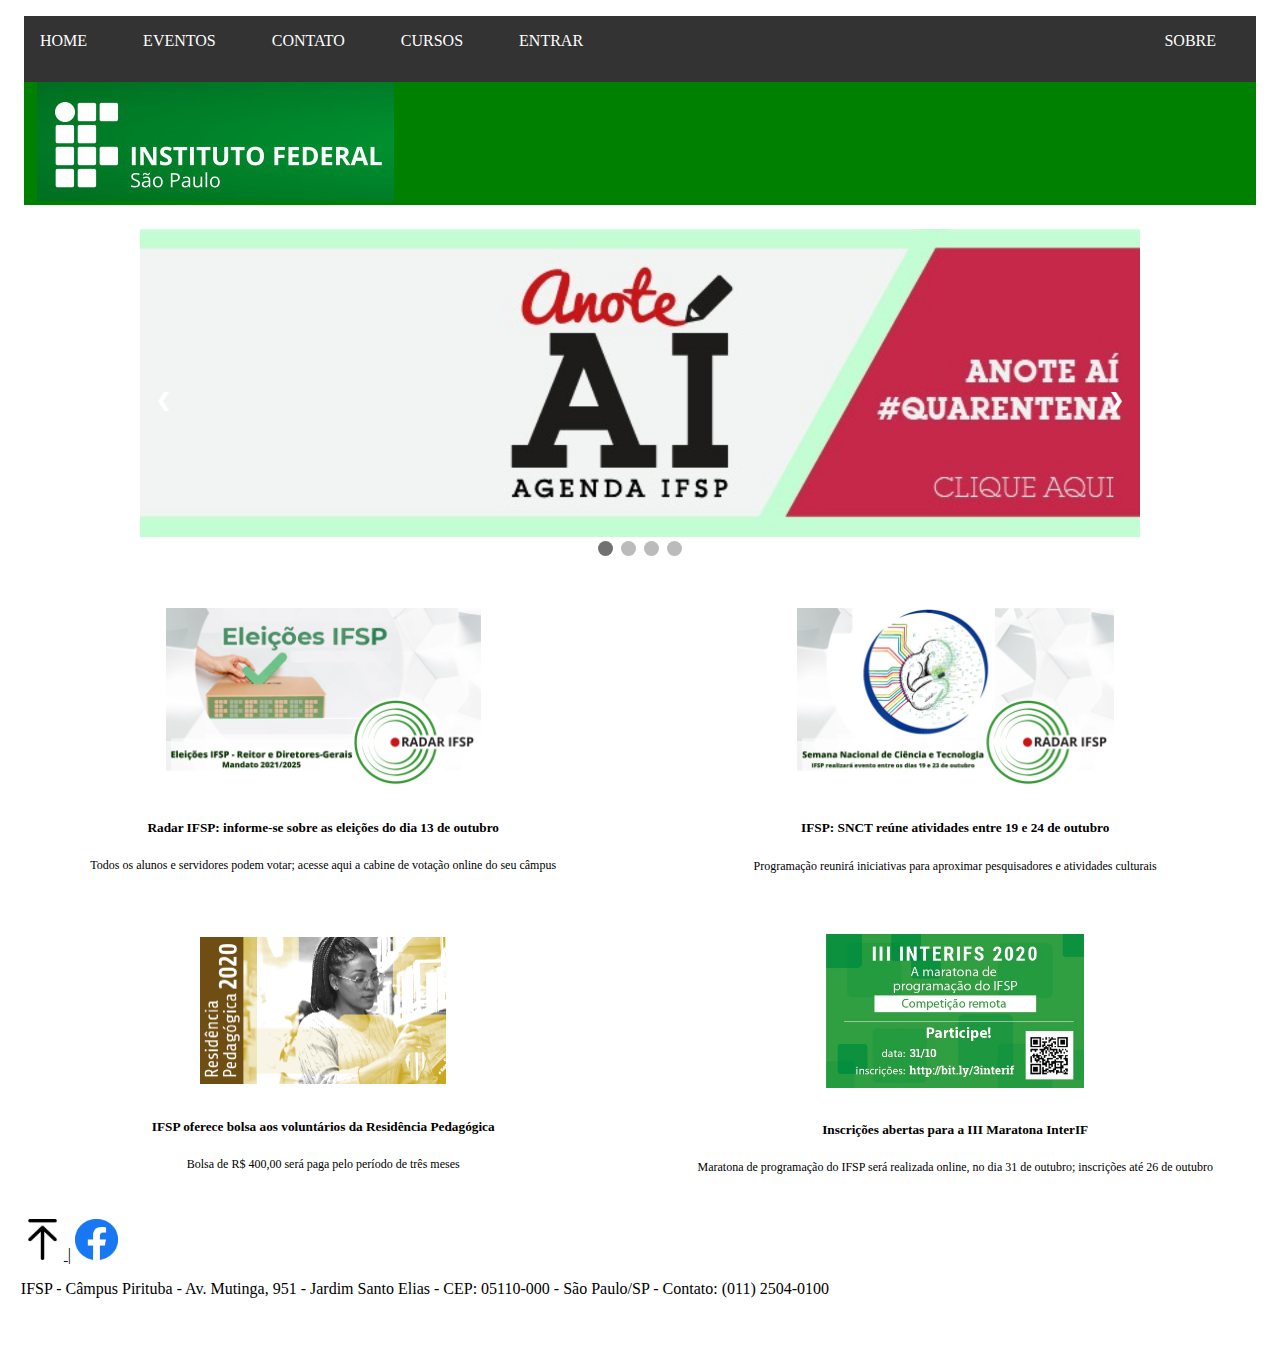
<file: index.html>
<!DOCTYPE html>
<html lang="pt-BR">

<head>
  <meta charset="utf-8">
  <meta name="viewport" content="width=device-width">
  <title>HOME - IFSP - Pirituba - PWE</title>
  <link rel="icon" type="image/ico" sizes="16x16" href="./assets/img/favicon.ico">

  <link href="./assets/css/style.css" rel="stylesheet" />
  <script src="https://code.jquery.com/jquery-3.6.0.min.js"></script>
  <script src="./assets/js/script.js"></script>
</head>

<body>
  <header class="cabecalho" id="cabecalho"></header>
  <main>
    <section class="secao__carrossel">
        <div class="secao__carrossel__lista__item animacao">
          <p class="secao__carrossel__lista__item__paragrafo-numeracao">1/4</p>
          <img class="secao__carrossel__lista__item__imagem" src="./assets/img/agenda_ifsp.png" alt="Imagem Agenda IFSP">
        </div>
        <div class="secao__carrossel__lista__item animacao">
          <p class="secao__carrossel__lista__item__paragrafo-numeracao">2/4</p>
          <img class="secao__carrossel__lista__item__imagem" src="./assets/img/combate_ifsp.jpg" alt="Imagem Combate ao Coronavírus no IFSP">
        </div>
        <div class="secao__carrossel__lista__item animacao">
          <p class="secao__carrossel__lista__item__paragrafo-numeracao">3/4</p>
          <img class="secao__carrossel__lista__item__imagem" src="./assets/img/vestibular_ifsp.jpg" alt="Imagem Vestibular Enem no IFSP">
        </div>
        <div class="secao__carrossel__lista__item animacao">
          <p class="secao__carrossel__lista__item__paragrafo-numeracao">4/4</p>
          <section class="secao__inovacao">
            <h2 class="secao__inovacao__titulo">Conheça os desafios de inovação!</h2>
            <iframe width="560" height="315" src="https://www.youtube.com/embed/5g5LQe3m8Po" title="YouTube video player"
              frameborder="0" allow="accelerometer; autoplay; clipboard-write; encrypted-media; gyroscope; picture-in-picture"
              allowfullscreen></iframe>
          </section>
        </div>

      <a class="secao__carrossel__link__voltar" onclick="botaoSlides(-1)">&#10094;</a>
      <a class="secao__carrossel__link__avancar" onclick="botaoSlides(1)">&#10095;</a>

      <div class="secao__carrossel__conteiner-indicadores" style="text-align:center">
        <span class="secao__carrossel__conteiner-indicadores__indicador" onclick="atualSlide(1)"></span>
        <span class="secao__carrossel__conteiner-indicadores__indicador" onclick="atualSlide(2)"></span>
        <span class="secao__carrossel__conteiner-indicadores__indicador" onclick="atualSlide(3)"></span>
        <span class="secao__carrossel__conteiner-indicadores__indicador" onclick="atualSlide(4)"></span>
      </div>
    </section>
    <section class="secao__acontecimentos">
      <section class="secao__acontecimentos__eleicoes">
        <img class="secao__acontecimentos__eleicoes__imagem" src="./assets/img/eleicoes.jpg" alt="Imagem que representa as eleições do IFSP" width="50%" height="50%">
        <h5 class="secao__acontecimentos__eleicoes__titulo">Radar IFSP: informe-se sobre as eleições do dia 13 de outubro</h5>
        <p class="secao__acontecimentos__eleicoes__paragrafo">Todos os alunos e servidores podem votar; acesse aqui a cabine de votação online do seu câmpus</p>
      </section>
      
      <section class="secao__acontecimentos__snct">
        <img class="secao__acontecimentos__snct__imagem" src="./assets/img/snct.jpg" alt="Imagem que representa o evento da SNCT do IFSP" width="50%" height="50%">
        <h5 class="secao__acontecimentos__snct__titulo">IFSP: SNCT reúne atividades entre 19 e 24 de outubro</h5>
        <p class="secao__acontecimentos__eleicoes__paragrafo">Programação reunirá iniciativas para aproximar pesquisadores e atividades culturais</p>
      </section>
      
      <section class="secao__acontecimentos__residencia">
        <img class="secao__acontecimentos__residencia__imagem" src="./assets/img/residencia.png" alt="Imagem que representa o evento da Residência Pedagógica 2020 do IFSP" width="50%" height="50%">
        <h5 class="secao__acontecimentos__residencia__titulo">IFSP oferece bolsa aos voluntários da Residência Pedagógica</h5>
        <p class="secao__acontecimentos__residencia__paragrafo">Bolsa de R$ 400,00 será paga pelo período de três meses</p>
      </section>

      <section class="secao__acontecimentos__maratona">
        <img class="secao__acontecimentos__maratona__imagem" src="./assets/img/maratona.jpeg" alt="Imagem que representa o evento de Maratona de Programação do IFSP" width="50%" height="50%">
        <h5 class="secao__acontecimentos__maratona__titulo">Inscrições abertas para a III Maratona InterIF</h5>
        <p class="secao__acontecimentos__maratona__paragrafo">Maratona de programação do IFSP será realizada online, no dia 31 de outubro; inscrições até 26 de outubro</p>
      </section>
    
    </section>
    <section class="secao__eventos">
      <h1 class="secao__eventos__titulo">Acontece no IFSP!</h1>
      <img class="secao__eventos__imagem" src="./assets/img/seja_raro.jpg" class="imagem-seja_raro"
        alt="Imagem da Palestra Seja Raro do Instituto Federal de São Paulo, Câmpus Pirituba">
      <p class="section__eventos__paragrafo">Aniversário do IFSP - Pirituba - Palestra Augusto Aielo</p>
    </section>

    <section class="secao__biblioteca">
      <h2 class="secao__biblioteca__titulo">Sobre a Biblioteca</h2>
      <img class="secao__biblioteca__imagem" src="./assets/img/biblioteca.jpeg">
      <h2 class="secao__biblioteca__titulo">Conheça os novos títulos disponíveis na nossa biblioteca</h2>
      <h6 class="secao__biblioteca__subtitulo">Publicado: Quarta-feira, 30 de março de 2022</h6> <br />
    </section>

    <section class="secao__suap">
      <h2 class="secao__suap__titulo">Conheça o SUAP</h2>
      <iframe width="560" height="315" src="https://www.youtube.com/embed/yVbOcB1ryh0" title="YouTube video player"
        frameborder="0" allow="accelerometer; autoplay; clipboard-write; encrypted-media; gyroscope; picture-in-picture"
        allowfullscreen></iframe>
    </section>
  </main>
  <footer class="rodape" id="rodape"></footer>
      <script src="./assets/js/carrossel.js"></script>
</body>

</html>
</file>
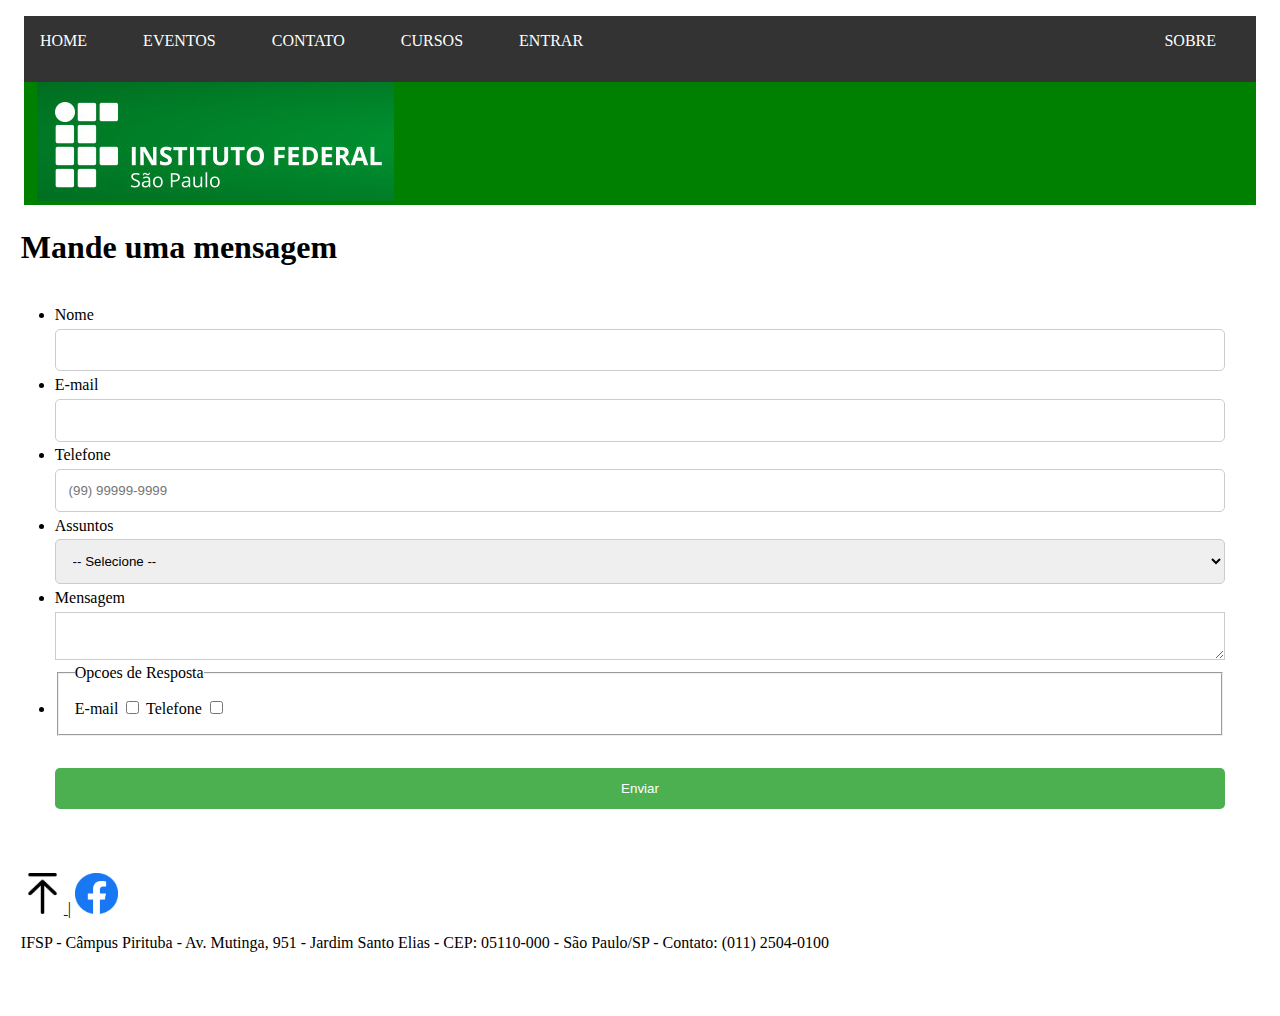
<file: contato.html>
<!DOCTYPE html>
<html lang="pt-BR">

<head>
  <meta charset="utf-8">
  <meta name="viewport" content="width=device-width">
  <title>CONTATO - IFSP - PIRITUBA - PWE</title>
  <link rel="icon"  type="image/ico" sizes="16x16" href="./assets/img/favicon.ico">

  <link href="./assets/css/style.css" rel="stylesheet" type="text/css" />
  <script src="https://code.jquery.com/jquery-3.6.0.min.js"></script> 
  <script src="./assets/js/script.js"></script>
</head>

<body>
  <header class="cabecalho" id="cabecalho"></header>

  <main>
    <section class="secao__formulario">
      <h1 class="secao__formulario__titulo">Mande uma mensagem</h1>
      <form class="formulario__mensagem" action="#">
        <fieldset class="formulario__dados__pessoais">
          <ul class="formulario__lista">
            <li class="formulario__lista__item">
              <div class="formulario__mensagem__conteiner">
                <label class="formulario__mensagem__label" for="input_nome">Nome</label>
                <input name="nome" type="text" id="input_nome" class="formulario__mensagem__input" required> 
              </div>
            </li>
            <li class="formulario__lista__item">
              <div class="formulario__mensagem__conteiner">
                <label class="formulario__mensagem__label" for="input_email">E-mail</label>
                <input name="email" type="email" id="input_email" class="formulario__mensagem__input" required> 
              </div>
            </li>
            <li class="formulario__lista__item">
              <div class="formulario__mensagem__conteiner">
                <label class="formulario__mensagem__label" for="input_telefone">Telefone</label>
                <input name="nome" type="tel" id="input_telefone" class="formulario__mensagem__input" placeholder="(99) 99999-9999"> 
              </div>
            </li>
            <li class="formulario__lista__item">
              <div class="formulario__mensagem__conteiner">
                <label class="formulario__mensagem__label" for="input_assunto">Assuntos</label>
                <select class="formulario__mensagem__assuntos__selecionar" id="input_assunto" required>
                  <option class="assuntos__opcao" selected disabled value>-- Selecione --</option>
                  <option class="assuntos__opcao" value="reclamacao">Reclamação</option>
                  <option class="assuntos__opcao" value="sugestao">Sugestão</option>
                </select>
              </div>
            </li>
            <li class="formulario__lista__item">
              <div class="formulario__mensagem__conteiner">
                <label class="formulario__mensagem__label" for="mensagem">Mensagem</label>
                <textarea class="formulario__mensagem__textarea" name="mensagem" id="mensagem" required></textarea>
              </div>
            </li>
             <li class="formulario__lista__item">
              <fieldset class="formulario__opcoes_de_resposta">
                <legend class="formulario__sublegenda">Opcoes de Resposta</legend>
                <label for="email">E-mail</label>
                <input name="email" type="checkbox" id="email" value="email">

                <label for="telefone">Telefone</label>
                <input name="telefone" type="checkbox" id="telefone" value="telefone">
              </fieldset>
            </li>
            <li class="formulario__lista__item--botao">
              <button class="formulario__mensagem__botao" type="submit">Enviar</button>
            </li>
          </ul>
        </fieldset>
      </form>
    </section>
  </main>
  <footer class="rodape" id="rodape"></footer>
</body>
</html>
</file>
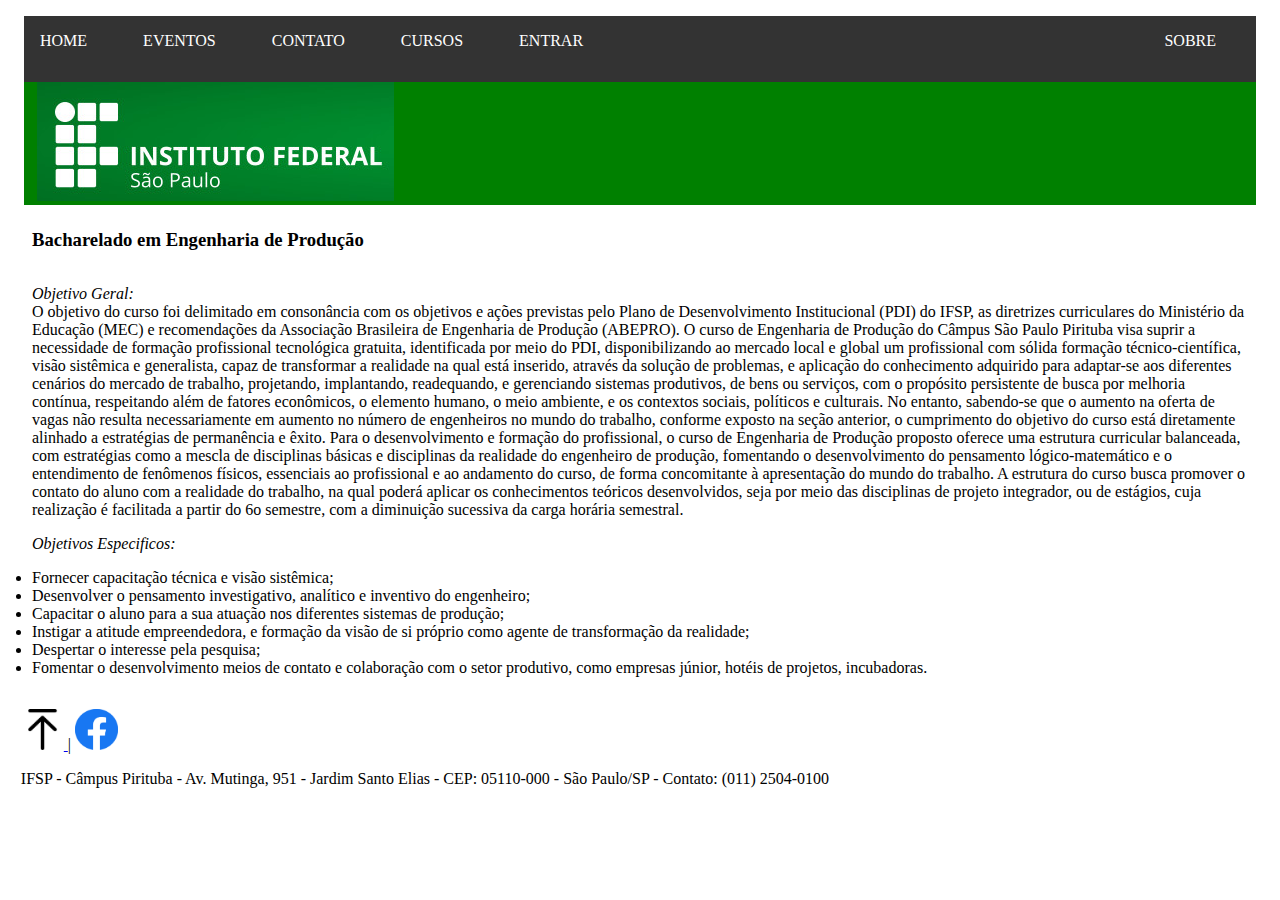
<file: eng-prod.html>
<!DOCTYPE html>
<html lang="pt-BR">
<header>
  <meta charset="utf-8">
  <meta name="viewport" content="width=device-width">
  <title>ENGENHARIA DE PRODUÇÃO - IFSP - PIRITUBA - PWE</title>
  <link rel="icon"  type="image/ico" sizes="16x16" href="./assets/img/favicon.ico">

  <link href="./assets/css/style.css" rel="stylesheet" type="text/css" />
  <script src="https://code.jquery.com/jquery-3.6.0.min.js"></script> 
  <script src="./assets/js/script.js"></script>
</header>

<body>
  <header class="cabecalho" id="cabecalho"></header>
<main>
  <section class="secao__apresentacao">
    <header class="secao__cabecalho"><h3 class="cabecalho__titulo">Bacharelado em Engenharia de Produção</h3> <br /></header>
    <artcile class="secao__article__objetivos">
      
      <p class="article__objetivo__geral"> <em>Objetivo Geral:</em> <br />O objetivo do curso foi delimitado em consonância com os objetivos e ações previstas pelo Plano de Desenvolvimento Institucional (PDI) do IFSP, as diretrizes curriculares do Ministério da Educação (MEC) e recomendações da Associação Brasileira de Engenharia de Produção (ABEPRO).

O curso de Engenharia de Produção do Câmpus São Paulo Pirituba visa suprir a necessidade de formação profissional tecnológica gratuita, identificada por meio do PDI, disponibilizando ao mercado local e global um profissional com sólida formação técnico-científica, visão sistêmica e generalista, capaz de transformar a realidade na qual está inserido, através da solução de problemas, e aplicação do conhecimento adquirido para adaptar-se aos diferentes cenários do mercado de trabalho, projetando, implantando, readequando, e gerenciando sistemas produtivos, de bens ou serviços, com o propósito persistente de busca por melhoria contínua, respeitando além de fatores econômicos, o elemento humano, o meio ambiente, e os contextos sociais, políticos e culturais.

No entanto, sabendo-se que o aumento na oferta de vagas não resulta necessariamente em aumento no número de engenheiros no mundo do trabalho, conforme exposto na seção anterior, o cumprimento do objetivo do curso está diretamente alinhado a estratégias de permanência e êxito.

Para o desenvolvimento e formação do profissional, o curso de Engenharia de Produção proposto oferece uma estrutura curricular balanceada, com estratégias como a mescla de disciplinas básicas e disciplinas da realidade do engenheiro de produção, fomentando o desenvolvimento do pensamento lógico-matemático e o entendimento de fenômenos físicos, essenciais ao profissional e ao andamento do curso, de forma concomitante à apresentação do mundo do trabalho. A estrutura do curso busca promover o contato do aluno com a realidade do trabalho, na qual poderá aplicar os

conhecimentos teóricos desenvolvidos, seja por meio das disciplinas de projeto integrador, ou de estágios, cuja realização é facilitada a partir do 6o semestre, com a diminuição sucessiva da carga horária semestral.
</p>

    <p class="article__objetivo_especifico">
        <em>Objetivos Especificos:</em><br />
      </p>
      <ul class="article__lista">
        <li class="article__lista__item">Fornecer capacitação técnica e visão sistêmica;</li>
        <li class="article__lista__item">Desenvolver o pensamento investigativo, analítico e inventivo do engenheiro;</li>
        <li class="article__lista__item">Capacitar o aluno para a sua atuação nos diferentes sistemas de produção;</li>
        <li class="article__lista__item">Instigar a atitude empreendedora, e formação da visão de si próprio como agente de transformação da realidade;</li>
        <li class="article__lista__item">Despertar o interesse pela pesquisa;</li>
        <li class="article__lista__item">Fomentar o desenvolvimento meios de contato e colaboração com o setor produtivo, como empresas júnior, hotéis de projetos, incubadoras.</li>
      </ul>
    </artcile>
  </section>
</main>
  <footer class="rodape" id="rodape"></footer>
</body>
</html>
</file>
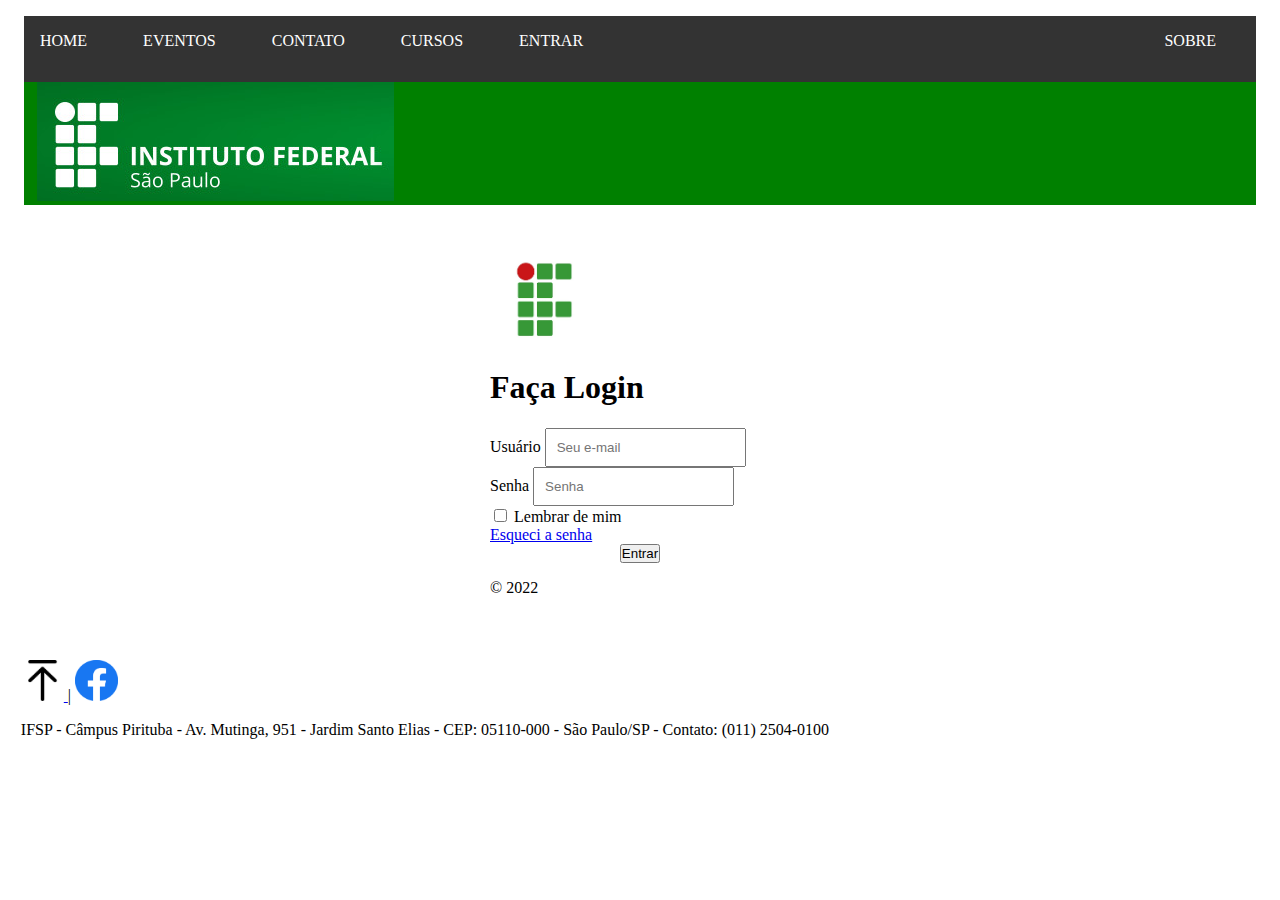
<file: entrar.html>
<!DOCTYPE html>
<html lang="pt-BR">
<head>
  <meta charset="utf-8">
  <meta name="viewport" content="width=device-width">
  <title>ENTRAR - IFSP - PIRITUBA - PWE </title>
  <link rel="icon"  type="image/ico" sizes="16x16" href="./assets/img/favicon.ico">
  <link href="./assets/css/style.css" rel="stylesheet" type="text/css" />
  <script src="https://code.jquery.com/jquery-3.6.0.min.js"></script> 
<link href="https://cdn.jsdelivr.net/npm/bootstrap@5.2.0/dist/css/bootstrap.min.css" rel="stylesheet" integrity="sha384-gH2yIJqKdNHPEq0n4Mqa/HGKIhSkIHeL5AyhkYV8i59U5AR6csBvApHHNl/vI1Bx" crossorigin="anonymous">
  <link rel="canonical" href="https://getbootstrap.com/docs/5.2/examples/sign-in/">
  <script src="./assets/js/script.js"></script>
</head>

<body>
  <header class="cabecalho" id="cabecalho"></header>
<main>
    <form class="form-signin m-auto text-center" action="#">
        <img class="secao__formulario__imagem mb-4" src="./assets/img/logo_ifsp.png">
  <h1 class="h3 mb-3 fw-normal">Faça Login</h1>
        <div class="formulario__entrar__container"> 
          <label for="input_usuario"> Usuário </label>
          <input name="usuario" type="email" id="input_usuario" class="form-control" placeholder="Seu e-mail" required> 
        </div>

        <div class="formulario__entrar__container"> 
          <label for="input_senha"> Senha </label>
          <input name="senha" type="password" id="input_senha" class="form-control"  placeholder="Senha" required> 
        </div>

        <div class="checkbox mb-3">
          <input name="lembrar" type="checkbox" id="lembrar">
          <label for="lembrar">Lembrar de mim</label>
        </div>
          <a class="formulario__link" href="#"> Esqueci a senha </a>
          <button class="btn btn-lg btn-primary">Entrar</button> 
      <p class="mt-5 mb-3 text-muted">© 2022</p>
    </form>

</main>
  <footer class="rodape" id="rodape"></footer>
</body>
</html>
</file>
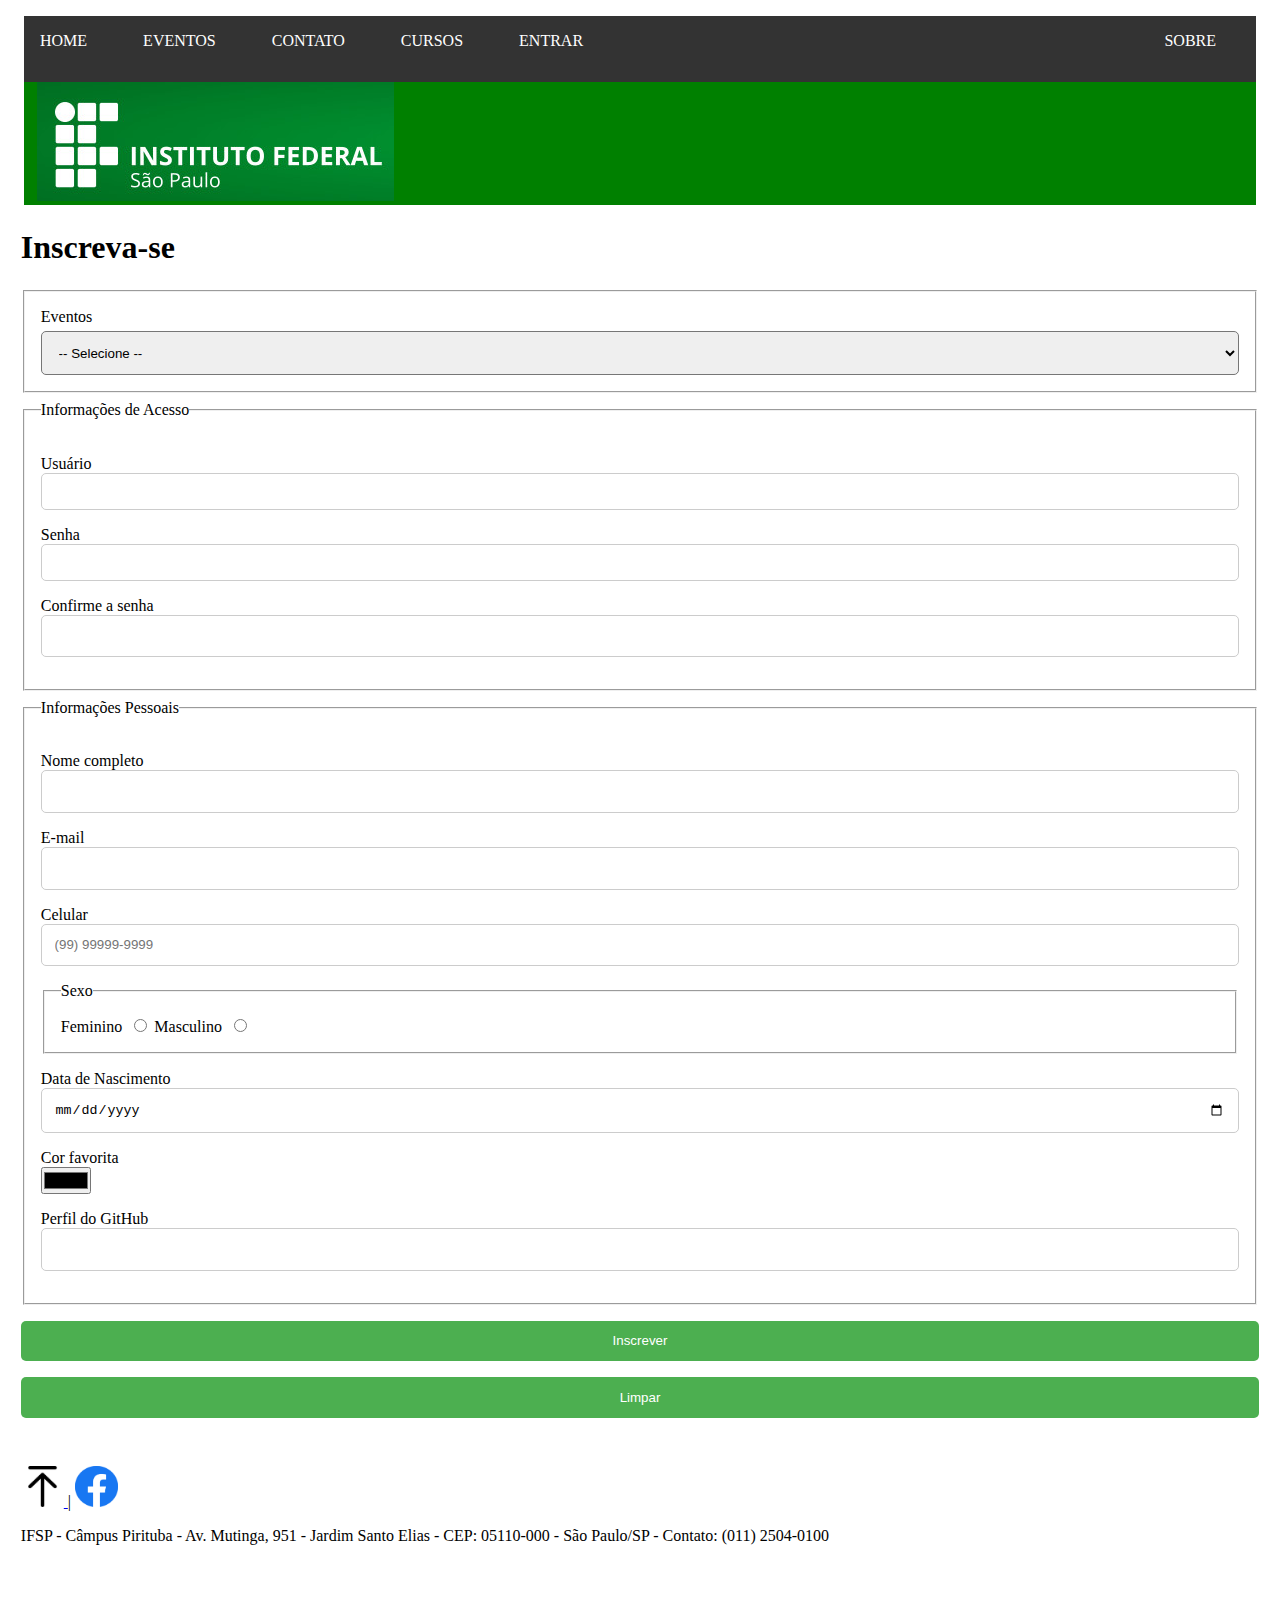
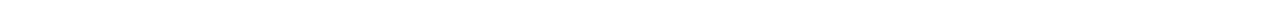
<file: eventos.html>
<!DOCTYPE html>
<html lang="pt-BR">

<head>
  <meta charset="utf-8">
  <meta name="viewport" content="width=device-width">
  <title>EVENTOS - IFSP - PIRITUBA - PWE</title>
  <link rel="icon"  type="image/ico" sizes="16x16" href="./assets/img/favicon.ico">
  <link href="./assets/css/style.css" rel="stylesheet" type="text/css" />
  <script src="https://code.jquery.com/jquery-3.6.0.min.js"></script> 
  <script src="./assets/js/script.js"></script>
</head>

<body>
  <header class="cabecalho" id="cabecalho"></header>
<main>
  <section class="secao__formulario">
    <h1 class="secao__formulario__titulo">Inscreva-se</h1>
    <form class="formulario__sobre" action="#" method="post">
      <fieldset class="formulario__eventos">
        <label class="formulario__eventos__label" for="eventos">Eventos</label>
        <select id="eventos" class="formulario__eventos__selecionar" required>
          <option value="" selected disabled>-- Selecione --</option>
          <option value="voe_sem_asas">Voe sem Asas</option>
          <option value="festa_junina">Festa Junina</option>
          <option value="semana_de_tecnologia">Semana de Tecnologia</option>
        </select>
      </fieldset>

      <fieldset class="formulario__acesso">
        <legend class="formulario__acesso__sublegenda">Informações de Acesso</legend>
        <div class="formulario__acesso__container">
          <label for="input_usuario">Usuário</label>
          <input name="input_usuario" type="text" id="input_usuario" class="formulario__acesso__input" required>
        </div>

        <div class="formulario__acesso__container">
          <label for="input_senha">Senha</label>
          <input name="input_senha" type="password" id="input_senha" class="formulario__acesso__input" required>
        </div>

        <div class="formulario__acesso__container">
          <label for="input_confirma_senha">Confirme a senha</label>
          <input name="input_confirma_senha" type="password" id="input_confirma_senha" class="formulario__acesso__input" required>  
        </div> 
      </fieldset>  

      <fieldset class="formulario__informacoes__pessoais">
        <legend class="formulario__acesso__sublegenda">Informações Pessoais</legend>

        <div class="formulario__informacoes_pessoais__container">
          <label for="input_nome_completo">Nome completo</label>
          <input name="input_nome_completo" type="text" id="input_nome_completo" class="formulario__dados__pessoais__input" required>
        </div>

        <div class="formulario__informacoes_pessoais__container">
          <label for="input_email">E-mail</label>
          <input name="input_email" type="email" id="input_email" class="formulario__dados__pessoais__input" required>
        </div>

        <div class="formulario__informacoes_pessoais__container">
          <label for="input_celular">Celular</label>
          <input name="input_celular" type="tel" id="input_celular" class="formulario__dados__pessoais__input" placeholder="(99) 99999-9999" pattern="^\([1-9]{2}\)\s+(\d{5}|\d{4})-(\d{4})$">
          </div>
        
        <fieldset class="formulario__sexo">
          <legend class="formulario__sexo__sublegenda">Sexo</legend>
          <label class="formulario__sexo__label" for="input_feminino">Feminino</label>
          <input name="input_sexo" type="radio" id="input_feminino" class="formulario__sexo__input" value="feminino">

          <label class="formulario__sexo__label" for="input_masculino">Masculino</label>
          <input name="input_sexo" type="radio" id="input_masculino" class="formulario__sexo__input" value="masculino">
        </fieldset>

        <div class="formulario__informacoes_pessoais__container">
          <label for="input_data_de_nascimento">Data de Nascimento</label>
          <input name="input_data_de_nascimento" type="date" id="input_data_de_nascimento" class="formulario__dados__pessoais__input" >
        </div>

        <div class="formulario__informacoes_pessoais__container">
          <label for="input_cor">Cor favorita</label>
          <input name="input_cor" type="color" id="input_cor" class="formulario__dados__pessoais__input--color">
        </div>

        <div class="formulario__informacoes_pessoais__container">
          <label for="input_usuario_github">Perfil do GitHub</label>
          <input name="input_usuario_github" type="url" id="input_usuario_github" class="formulario__dados__pessoais__input">
        </div>
      </fieldset>
      <div class="formulario__sobre__container__botao">
        <button class="formulario__sobre__botao" type="submit">Inscrever</button>
        <button class="formulario__sobre__botao" type="reset">Limpar</button>
      </div>
    </form>
    
  </section>
</main>
  <footer class="rodape" id="rodape"></footer>
</body>
</html>
</file>
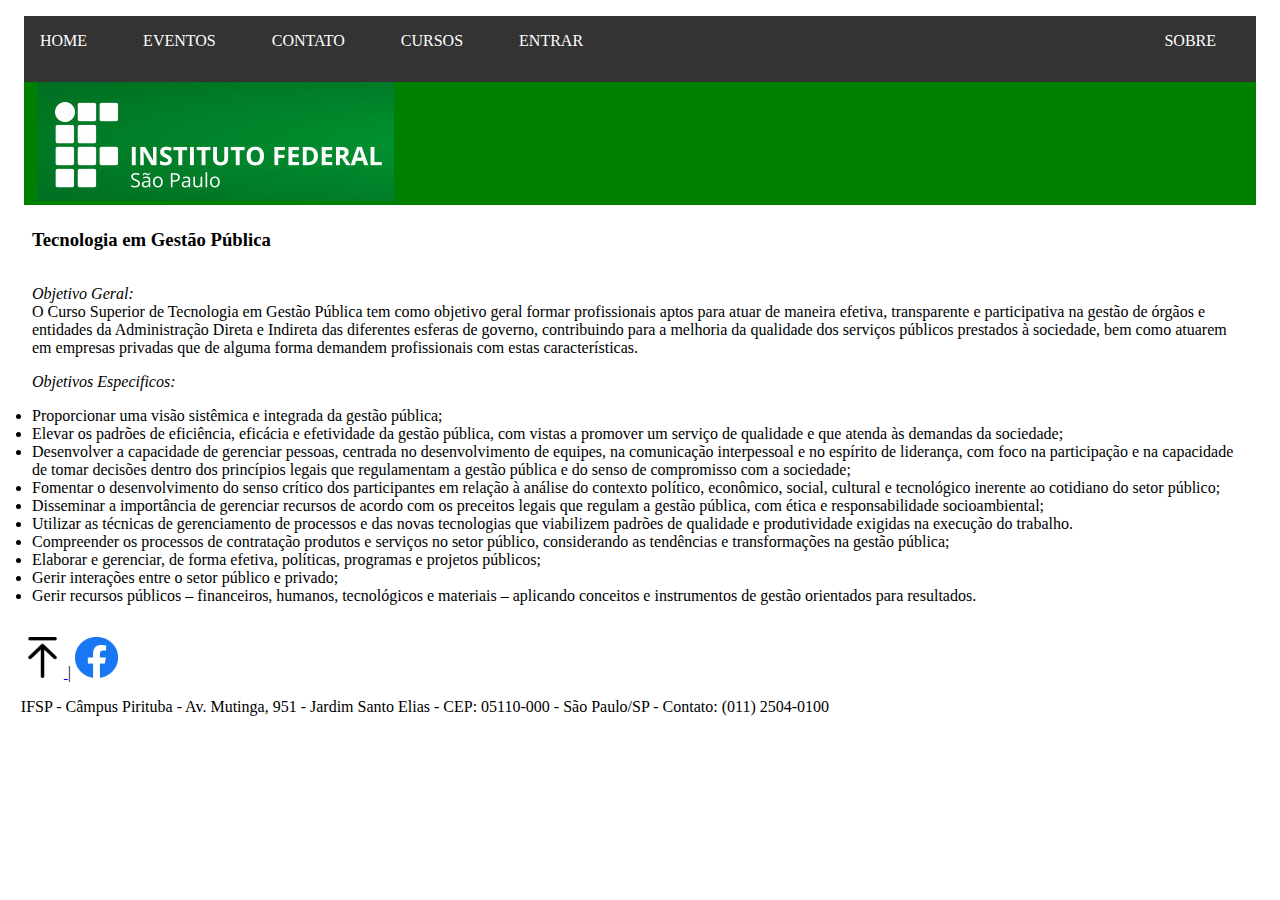
<file: gestao-pub.html>
<!DOCTYPE html>
<html lang="pt-BR">
<header>
  <meta charset="utf-8">
  <meta name="viewport" content="width=device-width">
  <title> GESTÃO PÚBLICA - IFSP - PIRITUBA - PWE </title>
  <link rel="icon"  type="image/ico" sizes="16x16" href="./assets/img/favicon.ico">

  <link href="./assets/css/style.css" rel="stylesheet" type="text/css" />
  <script src="https://code.jquery.com/jquery-3.6.0.min.js"></script> 
  <script src="./assets/js/script.js"></script>
</header>

<body>
  <header class="cabecalho" id="cabecalho"></header>
<main>
  <section class="secao__apresentacao">
    <header class="secao__cabecalho"><h3 class="cabecalho__titulo">Tecnologia em Gestão Pública</h3> <br /></header>
    <artcile class="secao__article__objetivos">
      
      <p class="article__objetivo_geral"> <em>Objetivo Geral:</em> <br />O Curso Superior de Tecnologia em Gestão Pública tem como objetivo geral formar profissionais aptos para atuar de maneira efetiva, transparente e participativa na gestão de órgãos e entidades da Administração Direta e Indireta das diferentes esferas de governo, contribuindo para a melhoria da qualidade dos serviços públicos prestados à sociedade, bem como atuarem em empresas privadas que de alguma forma demandem profissionais com estas características.

</p>

      <p class="article__objetivo_especifico">
        <em>Objetivos Especificos:</em><br />
      </p>
      <ul class="article__lista">
        <li class="article__lista__item">Proporcionar uma visão sistêmica e integrada da gestão pública;</li>
        <li class="article__lista__item">Elevar os padrões de eficiência, eficácia e efetividade da gestão pública, com vistas a promover um serviço de qualidade e que atenda às demandas da sociedade;</li>
        <li class="article__lista__item">Desenvolver a capacidade de gerenciar pessoas, centrada no desenvolvimento de equipes, na comunicação interpessoal e no espírito de liderança, com foco na participação e na capacidade de tomar decisões dentro dos princípios legais que regulamentam a gestão pública e do senso de compromisso com a sociedade;</li>
        <li class="article__lista__item">Fomentar o desenvolvimento do senso crítico dos participantes em relação à análise do contexto político, econômico, social, cultural e tecnológico inerente ao cotidiano do setor público;</li>
        <li class="article__lista__item">Disseminar a importância de gerenciar recursos de acordo com os preceitos legais que regulam a gestão pública, com ética e responsabilidade socioambiental;</li>
        <li class="article__lista__item">Utilizar as técnicas de gerenciamento de processos e das novas tecnologias que viabilizem padrões de qualidade e produtividade exigidas na execução do trabalho.</li>
        <li class="article__lista__item">Compreender os processos de contratação produtos e serviços no setor público, considerando as tendências e transformações na gestão pública;</li>
        <li class="article__lista__item">Elaborar e gerenciar, de forma efetiva, políticas, programas e projetos públicos;</li>
        <li class="article__lista__item">Gerir interações entre o setor público e privado;</li>
        <li class="article__lista__item">Gerir recursos públicos – financeiros, humanos, tecnológicos e materiais – aplicando conceitos e instrumentos de gestão orientados para resultados.</li>
      </ul>
    </artcile>
  </section>
</main>
  <footer class="rodape" id="rodape"></footer>
</body>
</html>
</file>
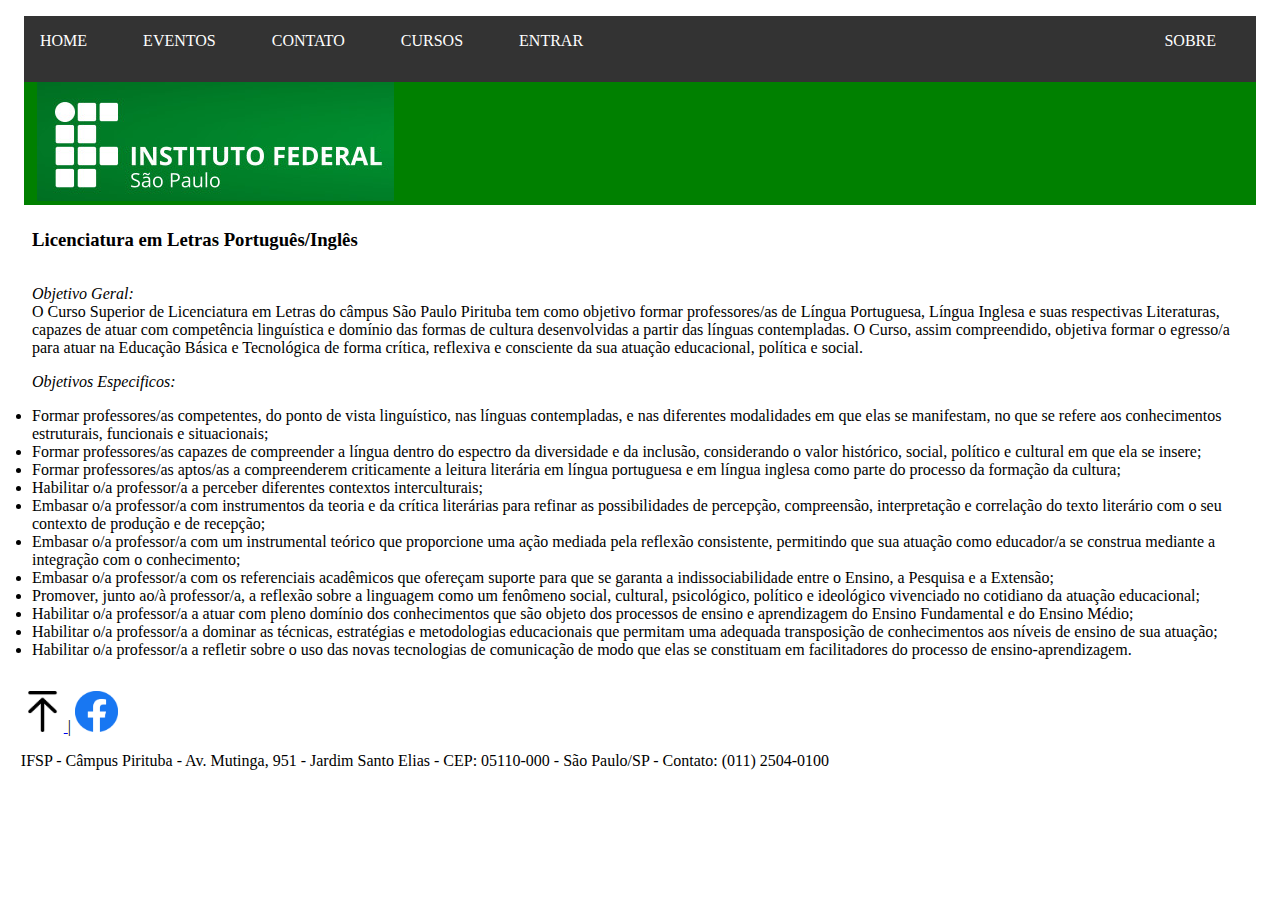
<file: letras.html>
<!DOCTYPE html>
<html lang="pt-BR">
<header>
  <meta charset="utf-8">
  <meta name="viewport" content="width=device-width">
  <title>LICENCIATURA EM LETRAS PORTUGUÊS/INGLÊS - IFSP - PIRITUBA - PWE</title>
  <link rel="icon"  type="image/ico" sizes="16x16" href="./assets/img/favicon.ico">

  <link href="./assets/css/style.css" rel="stylesheet" type="text/css" />
  <script src="https://code.jquery.com/jquery-3.6.0.min.js"></script> 
  <script src="./assets/js/script.js"></script>
</header>

<body>
  <header class="cabecalho" id="cabecalho"></header>
<main>
  <section class="secao__apresentacao">
    <header class="secao__cabecalho"><h3 class="cabecalho__titulo">Licenciatura em Letras Português/Inglês</h3> <br /></header>
    <artcile class="secao__article__objetivos">
      
      <p class="article__objetivo_geral"> <em>Objetivo Geral:</em> <br />O Curso Superior de Licenciatura em Letras do câmpus São Paulo Pirituba tem como objetivo formar professores/as de Língua Portuguesa, Língua Inglesa e suas respectivas Literaturas, capazes de atuar com competência linguística e domínio das formas de cultura desenvolvidas a partir das línguas contempladas.

O Curso, assim compreendido, objetiva formar o egresso/a para atuar na Educação Básica e Tecnológica de forma crítica, reflexiva e consciente da sua atuação educacional, política e social.</p>

      <p class="article__objetivo_especifico">
        <em>Objetivos Especificos:</em><br />
      </p>
      <ul class="article__lista">
        <li class="article__lista__item">Formar professores/as competentes, do ponto de vista linguístico, nas línguas contempladas, e nas diferentes modalidades em que elas se manifestam, no que se refere aos conhecimentos estruturais, funcionais e situacionais;</li>
        <li class="article__lista__item">Formar professores/as capazes de compreender a língua dentro do espectro da diversidade e da inclusão, considerando o valor histórico, social, político e cultural em que ela se insere;</li>
        <li class="article__lista__item">Formar professores/as aptos/as a compreenderem criticamente a leitura literária em língua portuguesa e em língua inglesa como parte do processo da formação da cultura;</li>
        <li class="article__lista__item">Habilitar o/a professor/a a perceber diferentes contextos interculturais;</li>
        <li class="article__lista__item">Embasar o/a professor/a com instrumentos da teoria e da crítica literárias para refinar as possibilidades de percepção, compreensão, interpretação e correlação do texto literário com o seu contexto de produção e de recepção;</li>
        <li class="article__lista__item">Embasar o/a professor/a com um instrumental teórico que proporcione uma ação mediada pela reflexão consistente, permitindo que sua atuação como educador/a se construa mediante a integração com o conhecimento;</li>
        <li class="article__lista__item">Embasar o/a professor/a com os referenciais acadêmicos que ofereçam suporte para que se garanta a indissociabilidade entre o Ensino, a Pesquisa e a Extensão;</li>
        <li class="article__lista__item">Promover, junto ao/à professor/a, a reflexão sobre a linguagem como um fenômeno social, cultural, psicológico, político e ideológico vivenciado no cotidiano da atuação educacional;</li>
        <li class="article__lista__item">Habilitar o/a professor/a a atuar com pleno domínio dos conhecimentos que são objeto dos processos de ensino e aprendizagem do Ensino Fundamental e do Ensino Médio;</li>
        <li class="article__lista__item">Habilitar o/a professor/a a dominar as técnicas, estratégias e metodologias educacionais que permitam uma adequada transposição de conhecimentos aos níveis de ensino de sua atuação;</li>
        <li class="article__lista__item">Habilitar o/a professor/a a refletir sobre o uso das novas tecnologias de comunicação de modo que elas se constituam em facilitadores do processo de ensino-aprendizagem.</li>
      </ul>
    </artcile>
  </section>
</main>
  <footer class="rodape" id="rodape"></footer>
</body>
</html>
</file>
<file: assets/css/style.css>
/*Reset CSS*/
* {
  box-sizing: border-box;
  padding: 0;
  
}


/*Cabeçalho*/
.cabecalho {
  margin: .2rem 1rem 1.5rem 1rem;
  background-color: #333;
}

.cabecalho__navegacao {
  display: inline;
  margin-top: 1rem;
}

.navegacao__lista {
  list-style-type: none; 
  display: flex;
}

.navegacao__lista__item {
  margin-right: 1.5rem;
  padding: 1rem;
}

.conteiner__navegacao__lista__item {
  display: flex;
  justify-content: end;
  width: 100%;
}

.navegacao__lista__item:hover {
  background-color: red;
  cursor: pointer;
}

.navegacao__lista__item__link {
  color: #FFFFFF;
  text-decoration: none;
}

.navegacao__sublista {
  display: none;
  position: absolute;
  margin-left: -1rem;
  box-shadow: 0px 8px 16px 0px rgb(0 0 0 / 20%);
}

.navegacao__sublista__item {
  width: 100%;
}

.navegacao__sublista__item {
  background-color: #ebebeb;
  list-style-type: none;
  padding: 1rem;
}

.navegacao__sublista__item:hover {
  background: #ded4d4;
}

.navegacao__lista__item--cursos:hover .navegacao__sublista {
  display: block;
  margin-top: 1rem;
}

.navegacao__sublista__item__link {
  text-decoration: none;
  color: #000000;
}

.cabecalho__logo {
  background: green;
}

.cabecalho__logo__imagem {
  margin-left: .8rem;
}

/*Rodapé*/
footer {
  margin-top: 2rem;
  margin-bottom: 4rem;
  margin-left: .8rem;
}


/*Index*/
.secao__cursos {
  display: none;
}

.secao__acontecimentos {
  display: grid;
  grid-template-columns: auto auto;
  margin-top: 3rem;
  place-items: center;
}

.secao__acontecimentos__eleicoes, .secao__acontecimentos__snct, .secao__acontecimentos__residencia, .secao__acontecimentos__maratona {
  text-align: center;
}

.secao__acontecimentos__residencia, .secao__acontecimentos__maratona {
  margin-top: 3rem;
}

.secao__acontecimentos__eleicoes__imagem, .secao__acontecimentos__snct__imagem, .secao__acontecimentos__residencia__imagem, .secao__acontecimentos__maratona__imagem {
  margin-bottom: 0.5rem;
}

.secao__acontecimentos__eleicoes__paragrafo, .secao_acontecimentos__snct__paragrafo, .secao__acontecimentos__residencia__paragrafo, .secao__acontecimentos__maratona__paragrafo {
  font-size: 12px;
  text-align: center;
}

.secao__eventos {
  display: none;
  flex-direction: column;
  align-items: center;

  margin-top: 12rem;
}

.secao__inovacao {
  display: flex;
  flex-direction: column;
  align-items: center;

  margin-top: 3rem;
}

.secao__eventos__titulo, .secao__inovacao__titulo {
  margin-bottom: .8rem;
  
  font-weight: bold;
  font-size: 2rem;
}

.secao__eventos__imagem {
  border-radius: 100%;
  
  width: 40%;
  height: 50%;
}

.section__eventos__paragrafo {
  margin-top: .8rem;
  
  border: 1px dotted blue; 
  
  width: 80%;
  
  text-align: center;
}

.secao__biblioteca {
  display: none;
}

.secao__biblioteca__imagem {
  width: 10%;
  height: 25%;
}

.secao__suap {
  display: none;
}

/*Formulários*/
.formulario__legenda {
  font-size: 20px;
  font-weight: bold;
  
  margin: 0;
}

.formulario__legenda h1 {
  margin: 0;
}


/*Formulários - Configurações gerais*/
.formulario__mensagem__label, .formulario__mensagem__input, .formulario__mensagem__assuntos__selecionar, .formulario__mensagem__textarea {
  margin-bottom: .3rem;
} 

.formulario__eventos, .formulario__acesso, .formulario__informacoes__pessoais {
  padding: 1rem;
  margin-bottom: .5rem;

  display: flex;
  flex-direction: column;
}

.formulario__acesso__container, .formulario__informacoes_pessoais__container {
  display: flex;
  flex-direction: column;
}

.formulario__acesso__input, .formulario__dados__pessoais__input, .formulario__mensagem__input, .formulario__mensagem__assuntos__selecionar, .formulario__entrar__input {
  padding: .8rem;

  padding: .8rem;
  
  border-radius: 5px;
  border: 1px solid #ccc;
}

.formulario__informacoes_pessoais__container, .formulario__informacoes_pessoais__container, .formulario__acesso__container, .formulario__sexo {
  margin-bottom: 1rem;
}

.formulario__sobre__botao, input[type=submit], input[type=reset], .formulario__mensagem__botao, .formulario__entrar__botao {
  margin-bottom: 1rem;
  padding: .8rem;

  border: none;
  border-radius: 5px;

  background-color: #4CAF50;
  color: #FFFFFF;

  text-align: center;

  cursor: pointer;
}

.formulario__sobre__botao:hover, .formulario__mensagem__botao:hover, .formulario__entrar__botao:hover {
  background-color: #439346;
}


/*Formulário Entrar*/
/* .formulario__dados__entrar {
  border: none;
}

.formulario__entrar__input {
  margin-bottom: 1rem;
}

.formulario__entrar__container {
  padding: 1.5rem;
  margin-bottom: 1rem;

  
  background-color: #f2f2f2;
  border-radius: 15px;
  
  display: flex;
  flex-direction: column;
} */


/*Formulário Contato*/
.formulario__dados__pessoais {
  border: none;
}

.formulario__mensagem__conteiner {
  display: flex;
  flex-direction: column;
}

.formulario__mensagem__textarea {
  height: 3rem;

  border: 1px solid #ccc;
}

.formulario__opcoes_de_resposta {
  padding: 1rem;
}

.formulario__lista__item--botao {
  list-style-type: none;
}

.formulario__mensagem__botao {
  margin-top: 2rem;
  
  width: 100% 
}

/*Formulário Eventos*/
.secao__formulario {
  margin: 0 .8rem 0 .8rem;  
}

.secao__formulario__titulo {
  font-size: 2rem;

  margin: 1.5rem 0 1.5rem 0;
}

.formulario__eventos__label {
  margin-bottom: .3rem;
}

.formulario__eventos__selecionar {
  padding: .8rem;
  
  border-radius: 5px;
}

.formulario__acesso__sublegenda {
  margin-bottom: 1.2rem;
}

.formulario__sexo {
  padding: 1rem;
}

.formulario__sexo__label {
  margin-right: .2rem;
}

.formulario__sobre__container__botao {
  margin-top: 1rem;

  display: flex;
  flex-direction: column;
}

/*Formulário Contato*/ 
.formulario__mensagem {
  margin: 0 2rem 0 2rem;
}

.formulario__dados__pessoais {
  display: flex;
  flex-direction: column;
}

/*Páginas de Cursos*/
.cabecalho__titulo {
  margin: 0;
}

.secao__apresentacao {
  margin: 0 1.5rem 0 1.5rem;
}


/*Carrossel*/
.secao__carrossel {
  max-width: 1000px;
  position: relative;
  margin: auto;
}

.secao__carrossel__link__voltar, .secao__carrossel__link__avancar {
  cursor: pointer;
  
  position: absolute;
  top: 50%;
  
  width: auto;
  padding: 16px;
  margin-top: -22px;
  
  color: #FFFFFF;
  font-weight: bold;
  font-size: 18px;
  
  transition: .6s ease;
  border-radius: 0 3px 3px 0;
  user-select: none;
}

.secao__carrossel__link__voltar:hover, .secao__carrossel__link__avancar:hover {
  background: rgba(0,0,0,0.8);
}

.secao__carrossel__link__avancar {
  right: 0;
  border-radius: 3px 0 0 3px;
}

.secao__carrossel__lista__item__paragrafo-numeracao {
  color:  #F2F2F2;
  font-size: 12px;
  
  padding: 8px 12px;
  
  position: absolute;
  top: 0;
}

.secao__carrossel__conteiner-indicadores__indicador {
  cursor: pointer;
  
  height: 15px;
  width: 15px;
  
  margin: 0 2px;
  background-color: #bbb;
  
  border-radius: 50%;
  
  display: inline-block;
  
  transition: background-color 0.6s ease;
}

.ativo, .secao__carrossel__conteiner-indicadores__indicador:hover {
  background-color: #717171;
}

.animacao {
  animation-name: animacao;
  animation-duration: 1.5s;
}

.secao__carrossel__lista__item {
  display: none;
}

@keyframes animacao {
  from {opacity: .4} 
  to {opacity: 1}
}

.secao__carrossel__lista__item__imagem {
  width: 100%;
}

.secao__formulario__imagem {
  width: 100px;
}

.form-signin.m-auto.text-center {
    width: 30%;
}

.form-signin {
  width: 100%;
  max-width: 330px;
  padding: 15px;
  margin: auto;
}

.btn.btn-lg.btn-primary {
    display: block;
    margin: 0 auto;
}

#input_senha, #input_usuario {
    padding: 10px;
}


/*ADS*/
.titulo-tabela {
  text-align: center;
  font-family: arial, sans-serif;
}

.tabela {
  width: 100%;
}

.tabela tr {
  text-align: center;
}

.tabela-dados:nth-child(even){
  background-color: #eee8e8;
}

.tabela-dados:hover {
  background-color: #cccccc;
}

.tabela td {
  padding: .5rem;
}

.tabela-cabecalho {
  background:  #4CAF50;
  color: #ffffff;
}

.tabela-cabecalho th {
  padding: .5rem;
}
</file>
